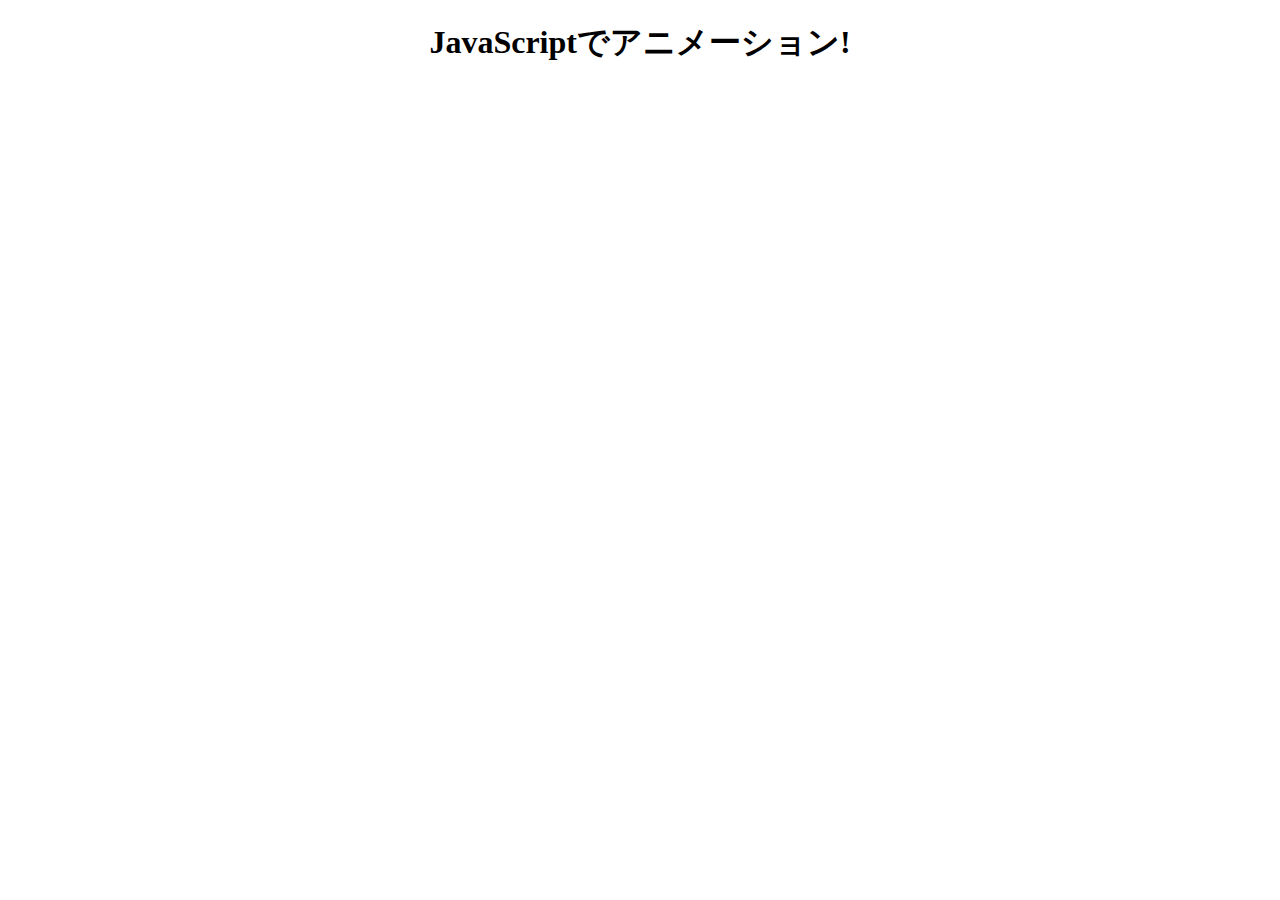
<file: animation-title/index.html>
<!DOCTYPE html>
<html lang="ja">
<head>
    <meta charset="UTF-8">
    <meta name="viewport" content="width=device-width, initial-scale=1.0">
    <title>アニメーションをつけよう</title>
    <link rel="stylesheet" href="css/style.css">
    <script src="js/script.js" defer></script>
</head>
<body>
    <h1 id="heading">JavaScriptでアニメーション!</h1>
</body>
</html>
</file>
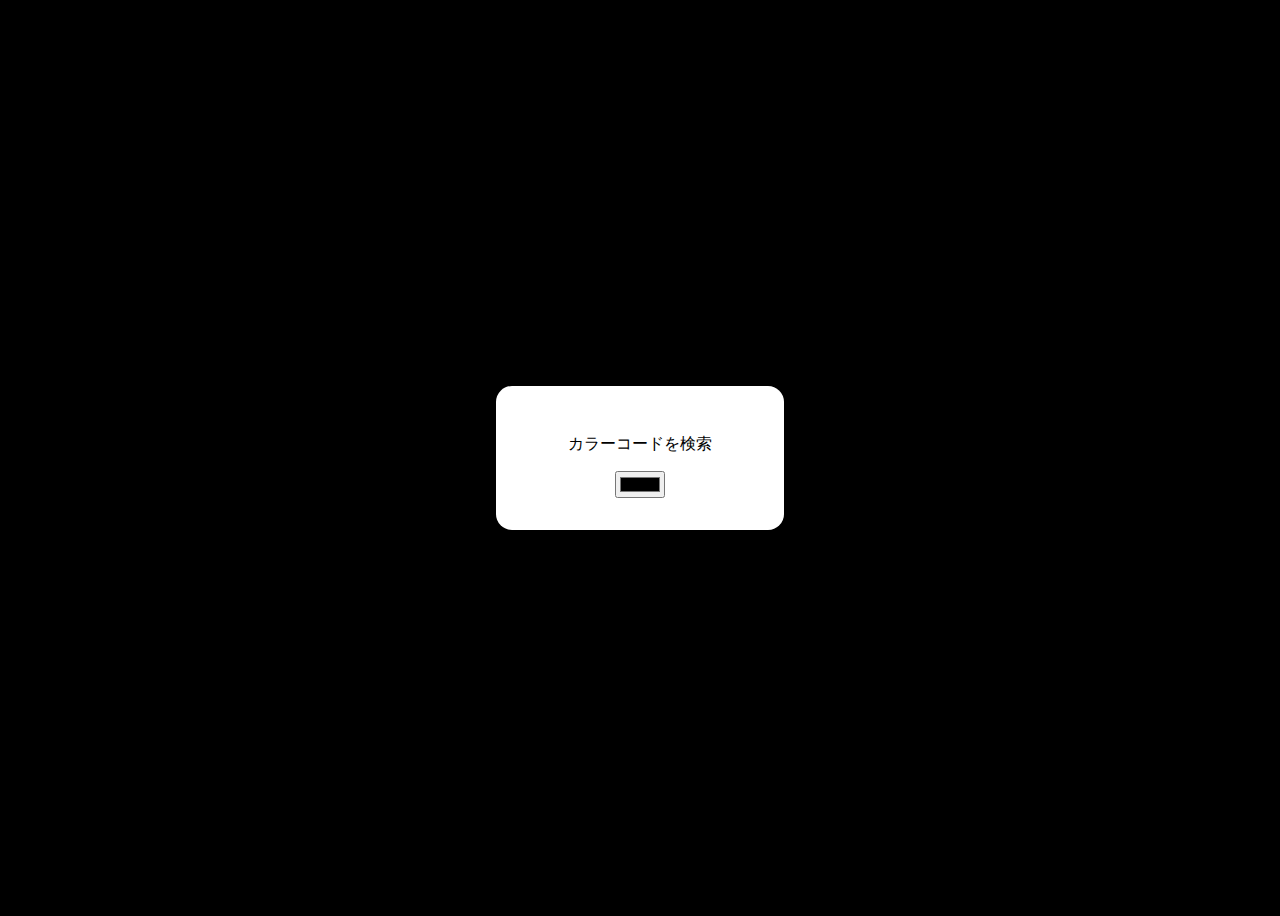
<file: ColorPicker/index.html>
<!DOCTYPE html>
<html lang="en">
<head>
    <meta charset="UTF-8">
    <meta name="viewport" content="width=device-width, initial-scale=1.0">
    <title>カラーピッカー</title>
    <link rel="stylesheet" href="css/style.css">
    <script src="js/script.js" defer></script>
</head>
<body>
    <div>
        <p id="colorText">カラーコードを検索</p>
        <input id="colorPicker" type="color">
    </div>
</body>
</html>
</file>
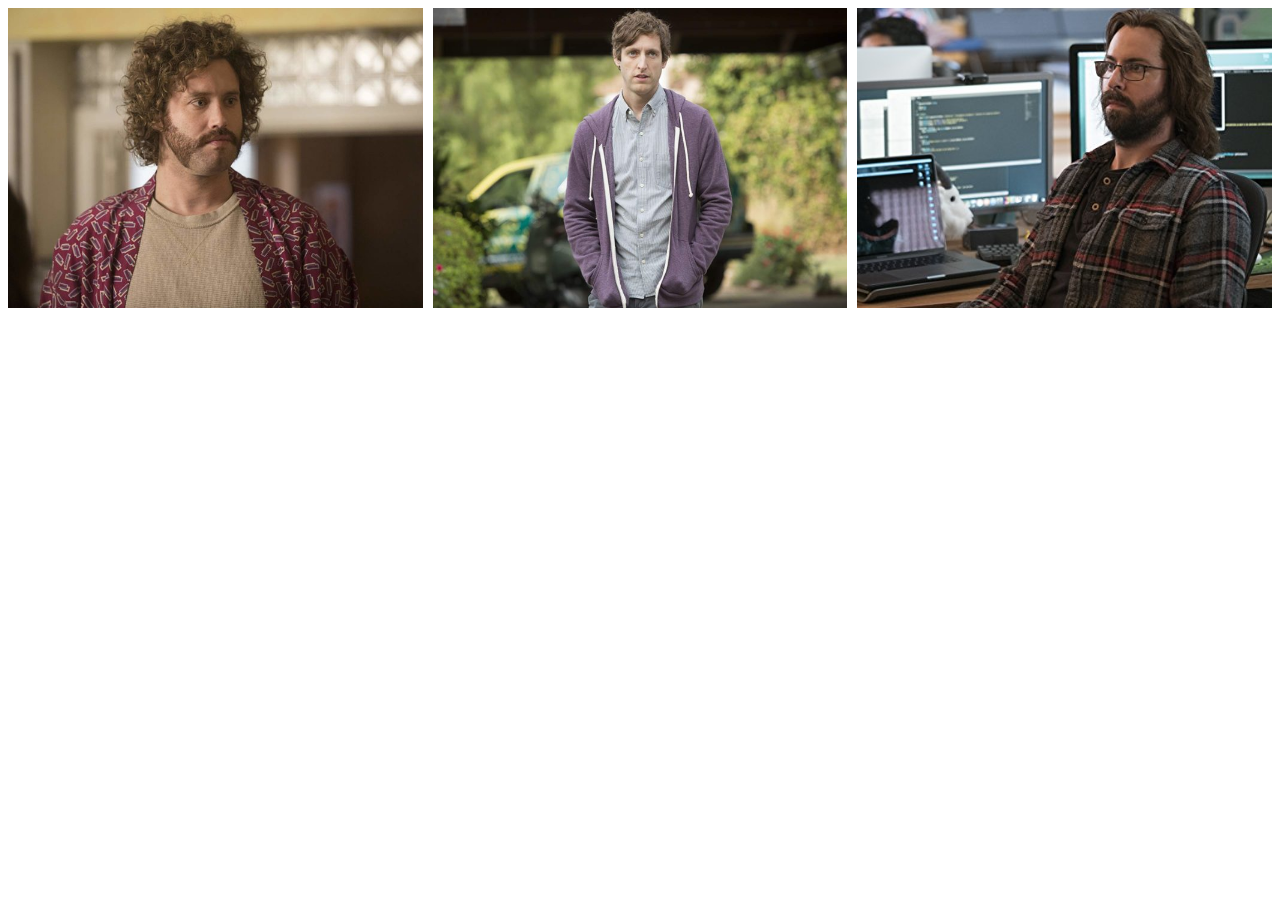
<file: imageLoding/index.html>
<!DOCTYPE html>
<html lang="en">
<head>
    <meta charset="UTF-8">
    <meta name="viewport" content="width=device-width, initial-scale=1.0">
    <title>ローディング中の画面を作ろう</title>
    <link rel="stylesheet" href="css/style.css">
    <script src="js/script.js" defer></script>
</head>
<body>
    <!-- ローディング画面 -->
    <div id="loading">
        <img class="spinner" src="images/loding-img.jpg">
    </div>
    <!-- コンテンツ -->
    <div class="gallery">
        <div class="item">
            <img src="images/アーリック.jpg">
        </div>
        <div class="item">
            <img src="images/リチャード.jpg">
        </div>
        <div class="item">
            <img src="images/ギルフォイル.jpg">
        </div>
    </div>
</body>
</html>
</file>
<file: animation-title/css/style.css>
body {
    text-align: center;
}
</file>
<file: ColorPicker/css/style.css>
body {
    text-align: center;
    font-family: sans-serif;
    display: grid;
    place-items: center;
    height: 100vh;
    background-color: #000;
}
div {
    background: #fff;
    padding: 2rem;
    border-radius: 1rem;
    width: 14rem;
    box-shadow: 0 0 1rem rgba(0, 0, 0, .5);
}
</file>
<file: imageLoding/css/style.css>
/* ローディング画面 */
#loading {
    transition: all 1s;
    background-color: #ddd;
    position: fixed;
    z-index: 9999;
    inset: 0;
    display: grid;
    place-items: center;
}
.spinner {
    width: 200px;
    height: 200px;
}

/* コンテンツ部分 */
.gallery {
    display: grid;
    gap: 10px;
    grid-template-columns: repeat(auto-fit, minmax(300px, 1fr));
}
img {
    width: 100%;
    height: 300px;
    object-fit: cover;
}
.loaded {
    opacity: 0;
    visibility: hidden;
}
</file>
